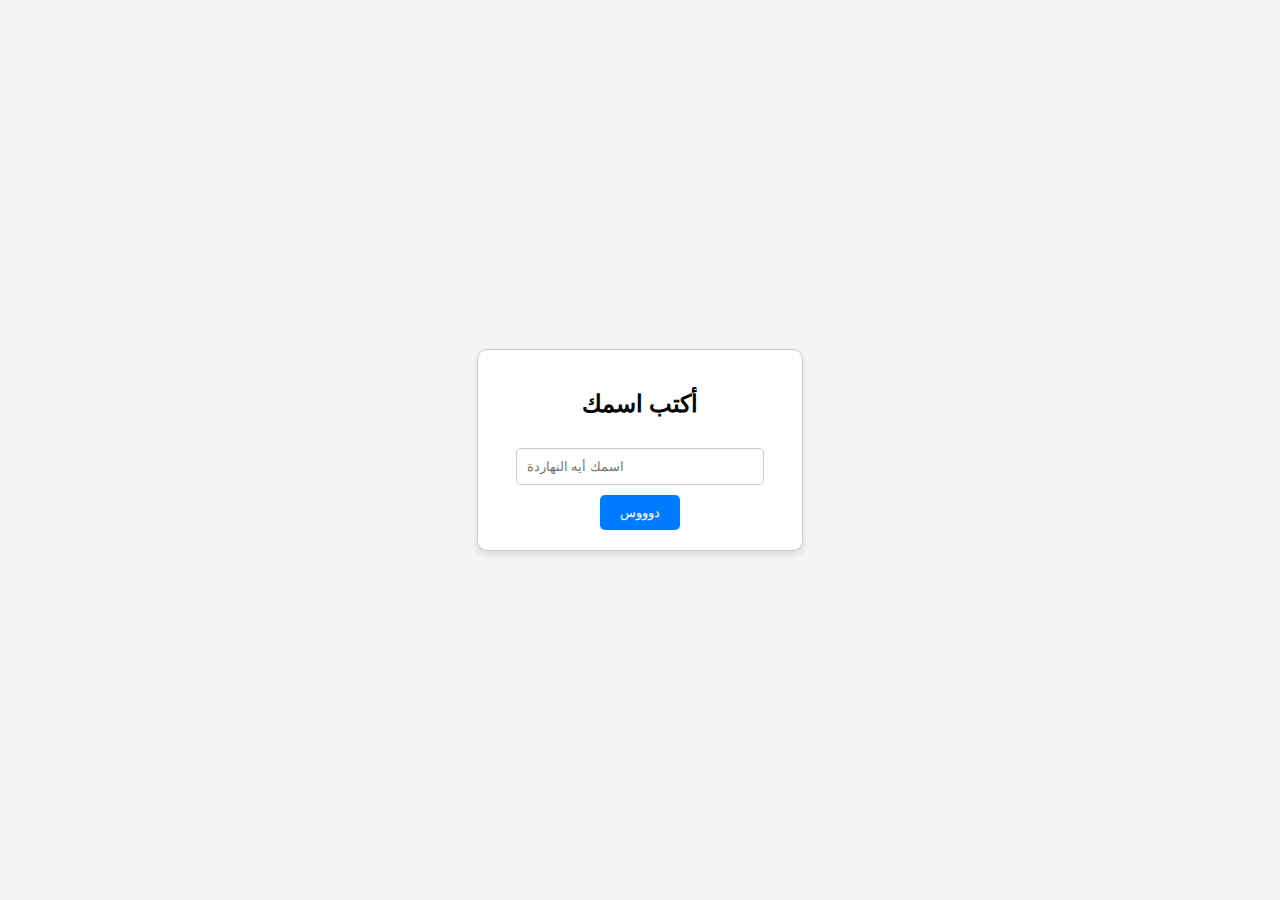
<file: index.html>
<!DOCTYPE html>
<html lang="en">
<head>
  <meta charset="UTF-8">
  <meta name="viewport" content="width=device-width, initial-scale=1.0">
  <title>Enter Your Name</title>
  <style>
    body {
      font-family: "Slopes" ,Arial, Helvetica, sans-serif;
      display: flex;
      justify-content: center;
      align-items: center;
      height: 100vh;
      margin: 0;
      background-color: #f4f4f4;
    }
    form {
      text-align: center;
      background: white;
      padding: 20px;
      border: 1px solid #ccc;
      border-radius: 10px;
      box-shadow: 0 4px 6px rgba(0, 0, 0, 0.1);
    }
    input[type="text"] {
      padding: 10px;
      margin: 10px 0;
      width: 80%;
      border: 1px solid #ccc;
      border-radius: 5px;
    }
    button {
      padding: 10px 20px;
      background: #007bff;
      color: white;
      border: none;
      border-radius: 5px;
      cursor: pointer;
    }
    button:hover {
      background: #0056b3;
    }
  </style>
</head>
<body>
  <form id="nameForm">
    <h2>أكتب اسمك</h2>
    <input type="text" id="userName" placeholder="اسمك أيه النهاردة" required>
    <button type="submit">دوووس</button>
  </form>

  <script>
    document.getElementById('nameForm').addEventListener('submit', function (event) {
      event.preventDefault(); // Prevent form submission
      const name = document.getElementById('userName').value.trim();
      if (name) {
        localStorage.setItem('userName', name); // Save name to local storage
        window.location.href = 'name.html'; // Redirect to the main page
      } else {
        alert('Please enter your name!');
      }
    });
  </script>
</body>
</html>
</file>
